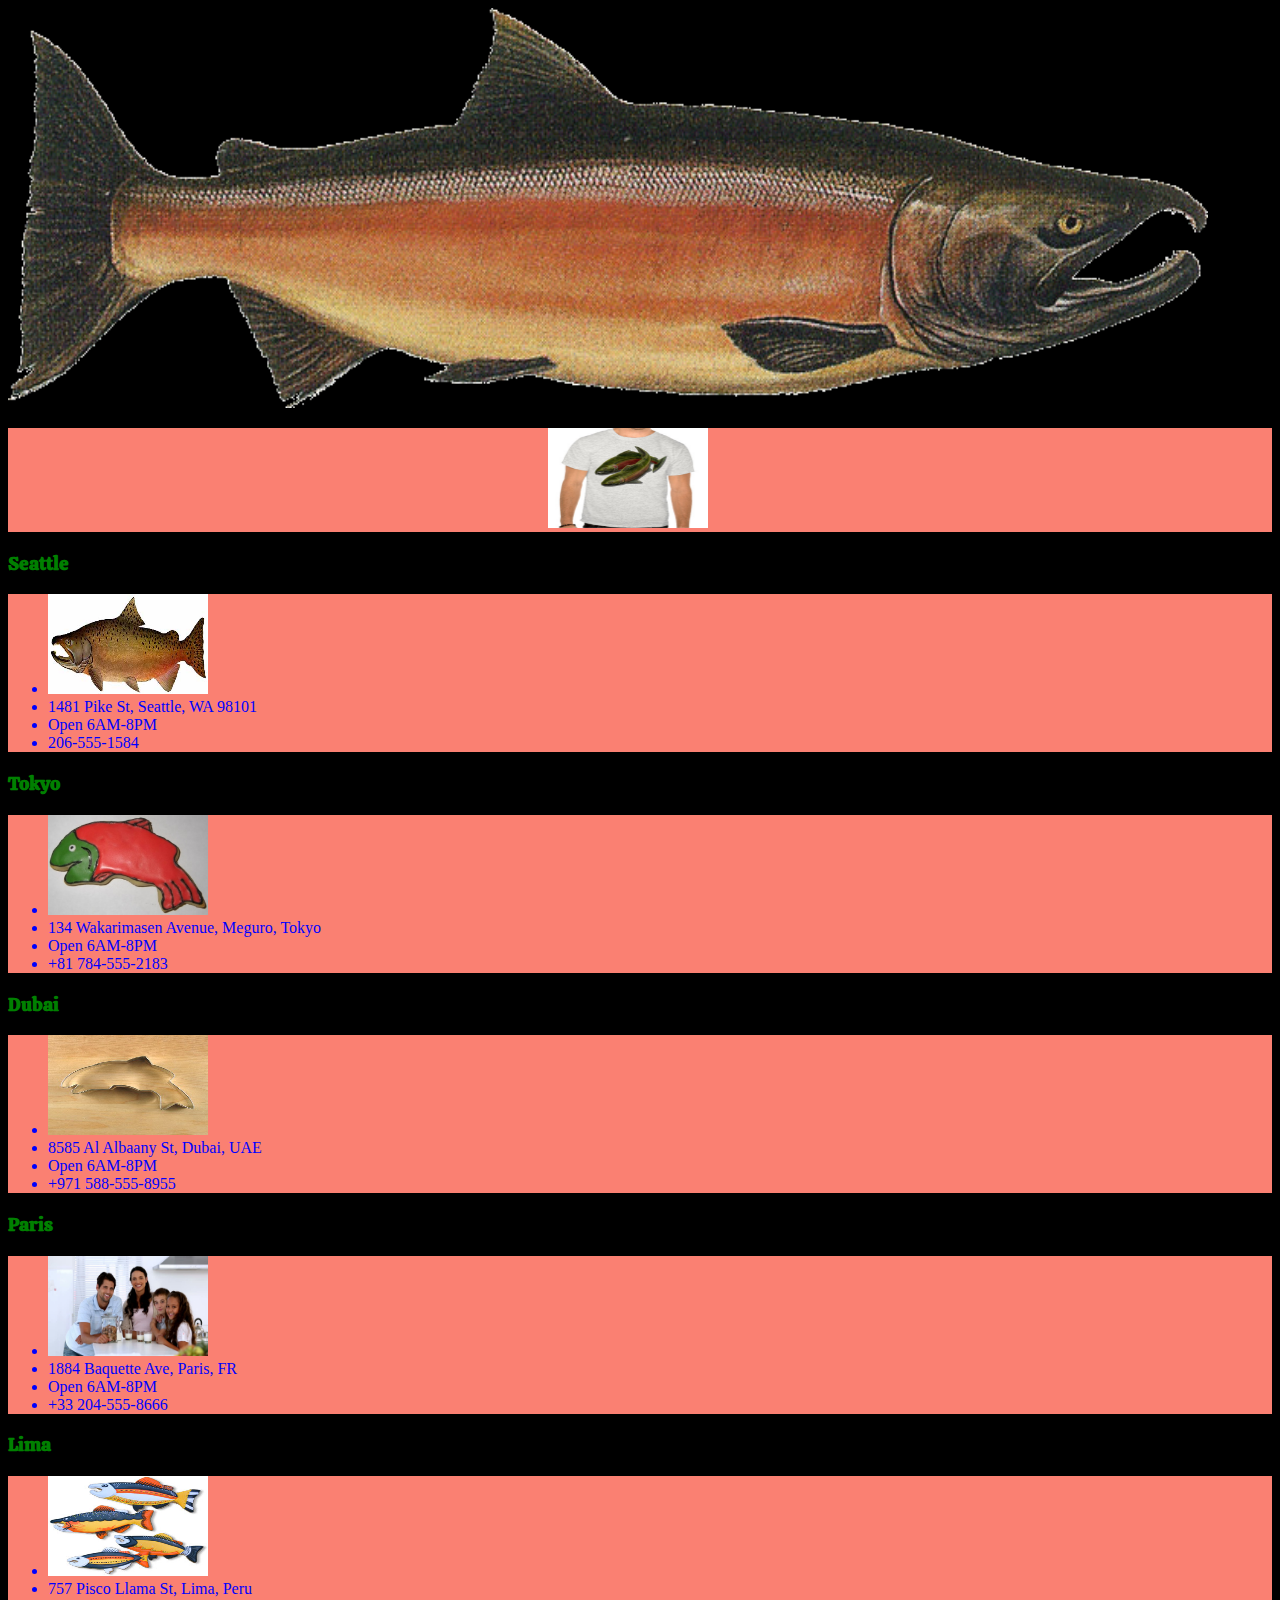
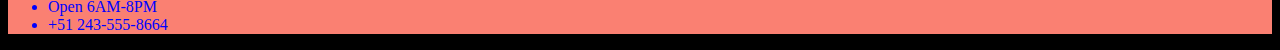
<file: index.html>
<!DOCTYPE html>
<html>
<head>
    <title>Salmon Cookies</title>
    <link rel="stylesheet" href="css/stylesheet.css">
    <link href="https://fonts.googleapis.com/css?family=Calistoga&display=swap" rel="stylesheet">
</head>
<header>
    <img src="images/salmon.png" height="400" width="1200">
    <ul>
        <li>
            <img src="images/shirt.jpg" height="100" width="160">
        </li>
    </ul>
</header>
<body>
    <article>
        <h3>Seattle</h3>
        <ul>
            <li><img src="images/chinook.jpg" height="100" width="160"></li>
            <li>1481 Pike St, Seattle, WA 98101</li>
            <li>Open 6AM-8PM</li>
            <li>206-555-1584</li>
        </ul>
    </article>
    <article>
        <h3>Tokyo</h3>
        <ul>
            <li><img src="images/frosted-cookie.jpg" height="100" width="160"></li>
            <li>134 Wakarimasen Avenue, Meguro, Tokyo</li>
            <li>Open 6AM-8PM</li>
            <li>+81 784-555-2183</li>
        </ul>
    </article>
    <article>
        <h3>Dubai</h3>
        <ul>
                <li><img src="images/cutter.jpg" height="100" width="160"></li>
            <li>8585 Al Albaany St, Dubai, UAE</li>
            <li>Open 6AM-8PM</li>
            <li>+971 588-555-8955</li>
        </ul>
    </article>
    <article>
        <h3>Paris</h3>
        <ul>
            <li><img src="images//family.jpg" height="100" width="160"></li>
            <li>1884 Baquette Ave, Paris, FR</li>
            <li>Open 6AM-8PM</li>
            <li>+33 204-555-8666</li>
        </ul>
    </article>
    <article>
        <h3>Lima</h3>
        <ul>
            <li><img src="images/fish.jpg" height="100" width="160"></li>
            <li>757 Pisco Llama St, Lima, Peru</li>
            <li>Open 6AM-8PM</li>
            <li>+51 243-555-8664</li>
        </ul>
    </article>

</body>
</html>
</file>
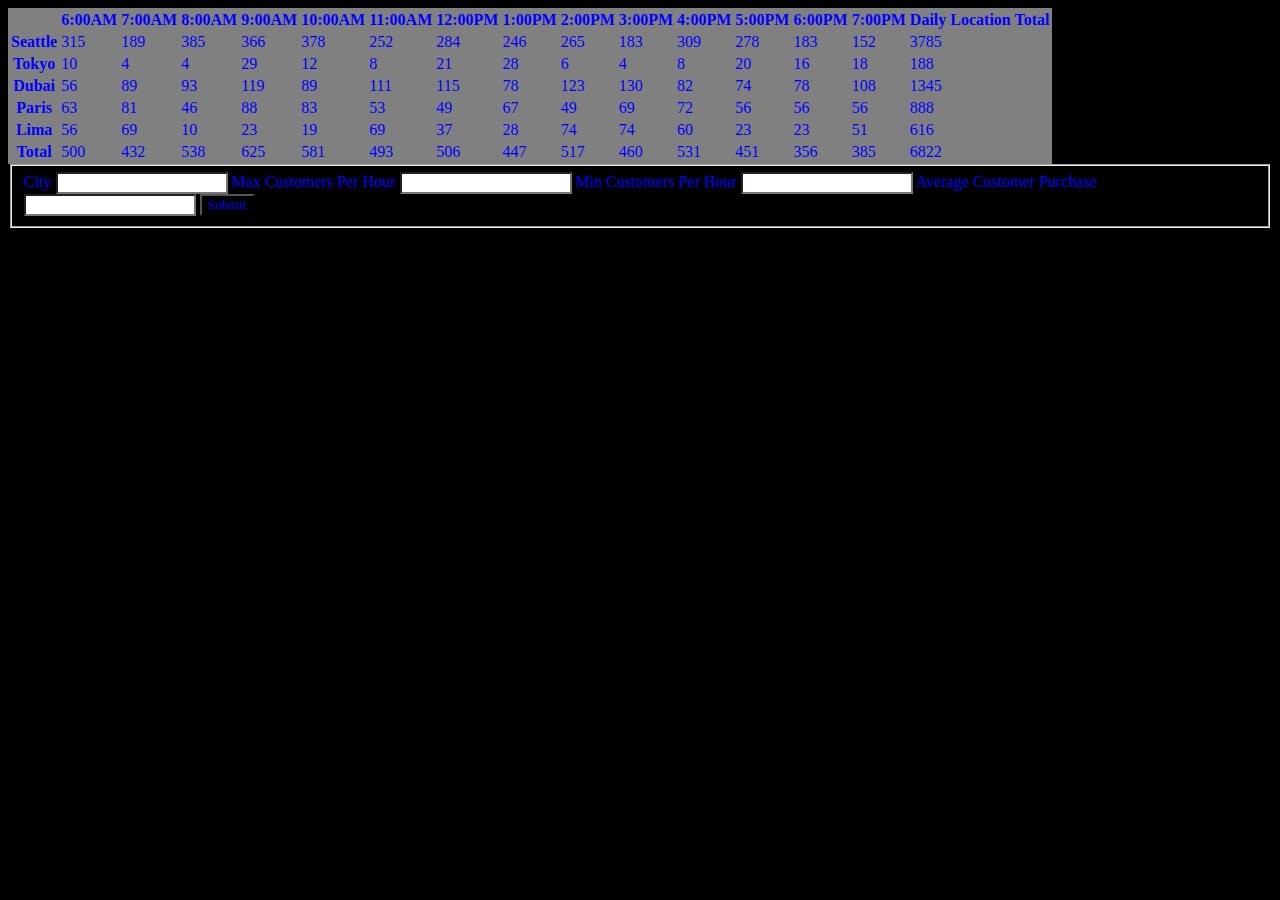
<file: sales.html>
<!DOCTYPE html>
<head>
    <title>Cookie Sales</title>
</head>
<html>
<body id="salesBody">
    <table id='container'>
    <!--filled in with JS-->
    </table>
    <form id="cookie-stand-form">
        <fieldset>
            <label for="storeCity">
                City
                <input name="storeCity" type="text">
            </label>

            <label for="storeMaxCustomers">
                Max Customers Per Hour
                <input name="storeMaxCustomers" type="text">
            </label>

            <label for="storeMinCustomers">
                Min Customers Per Hour
                <input name="storeMinCustomers" type="text">
            </label>

            <label for="storeAverageSale">
                Average Customer Purchase
                <input name="storeAverageSale" type="text">
            </label>
            <button>Submit</button>
        </fieldset>
    </form>

    <script src="js/app.js"></script>
    <link rel="stylesheet" href="css/stylesheet.css">
</body>
</html>
</file>
<file: css/stylesheet.css>
header ul li {
    display: inline;
}
* {
    font-family: 'Times New Roman', Times, serif;
    color: blue;
    background-color: black;
}
table {
    font-family: Arial, Helvetica, sans-serif;
    color: red;
    background-color: grey;
}
th, tr, td {
    background-color: grey;
}
input {
    background-color: white;
}

ul, li {
    background-color: salmon;
}
h3 {
    font-family: 'Calistoga', cursive;
    color: green;
}
#logo {
    height: 400px;
}
header li {
    margin-left: 500px;
}
</file>
